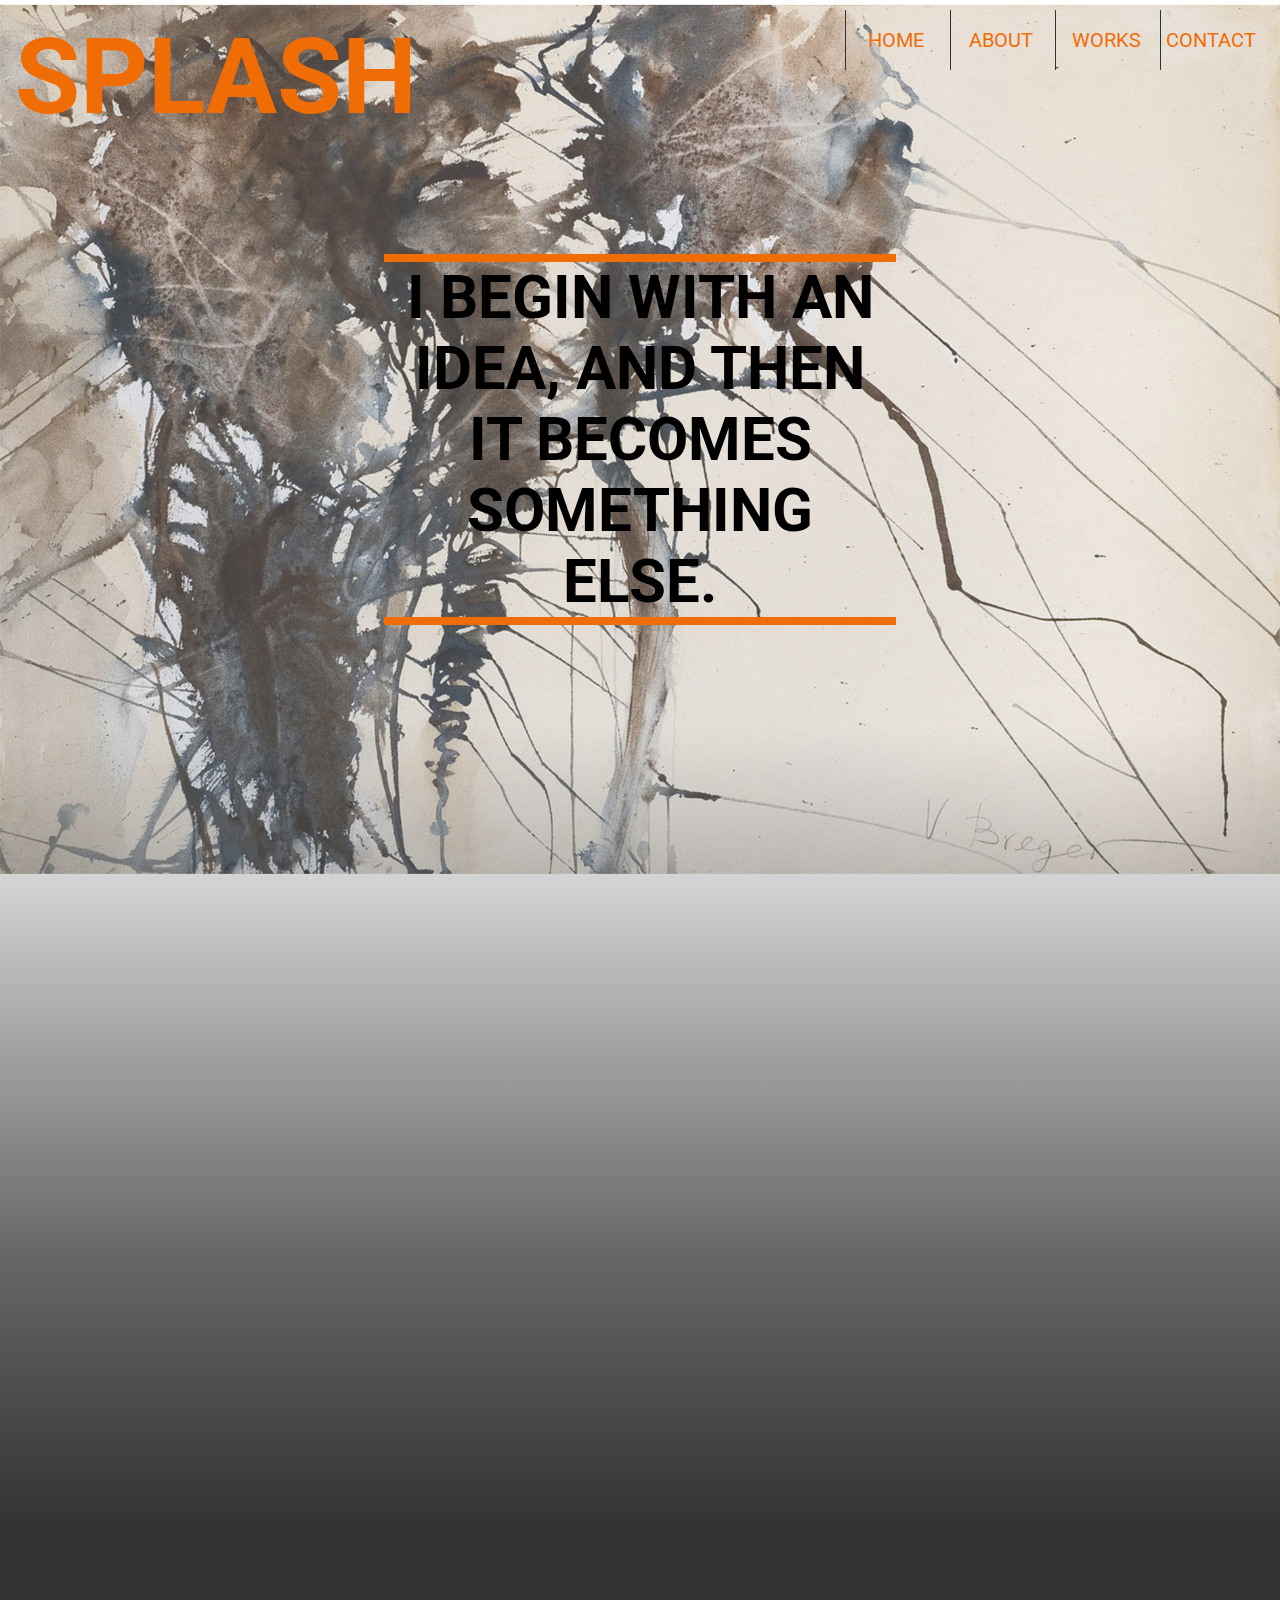
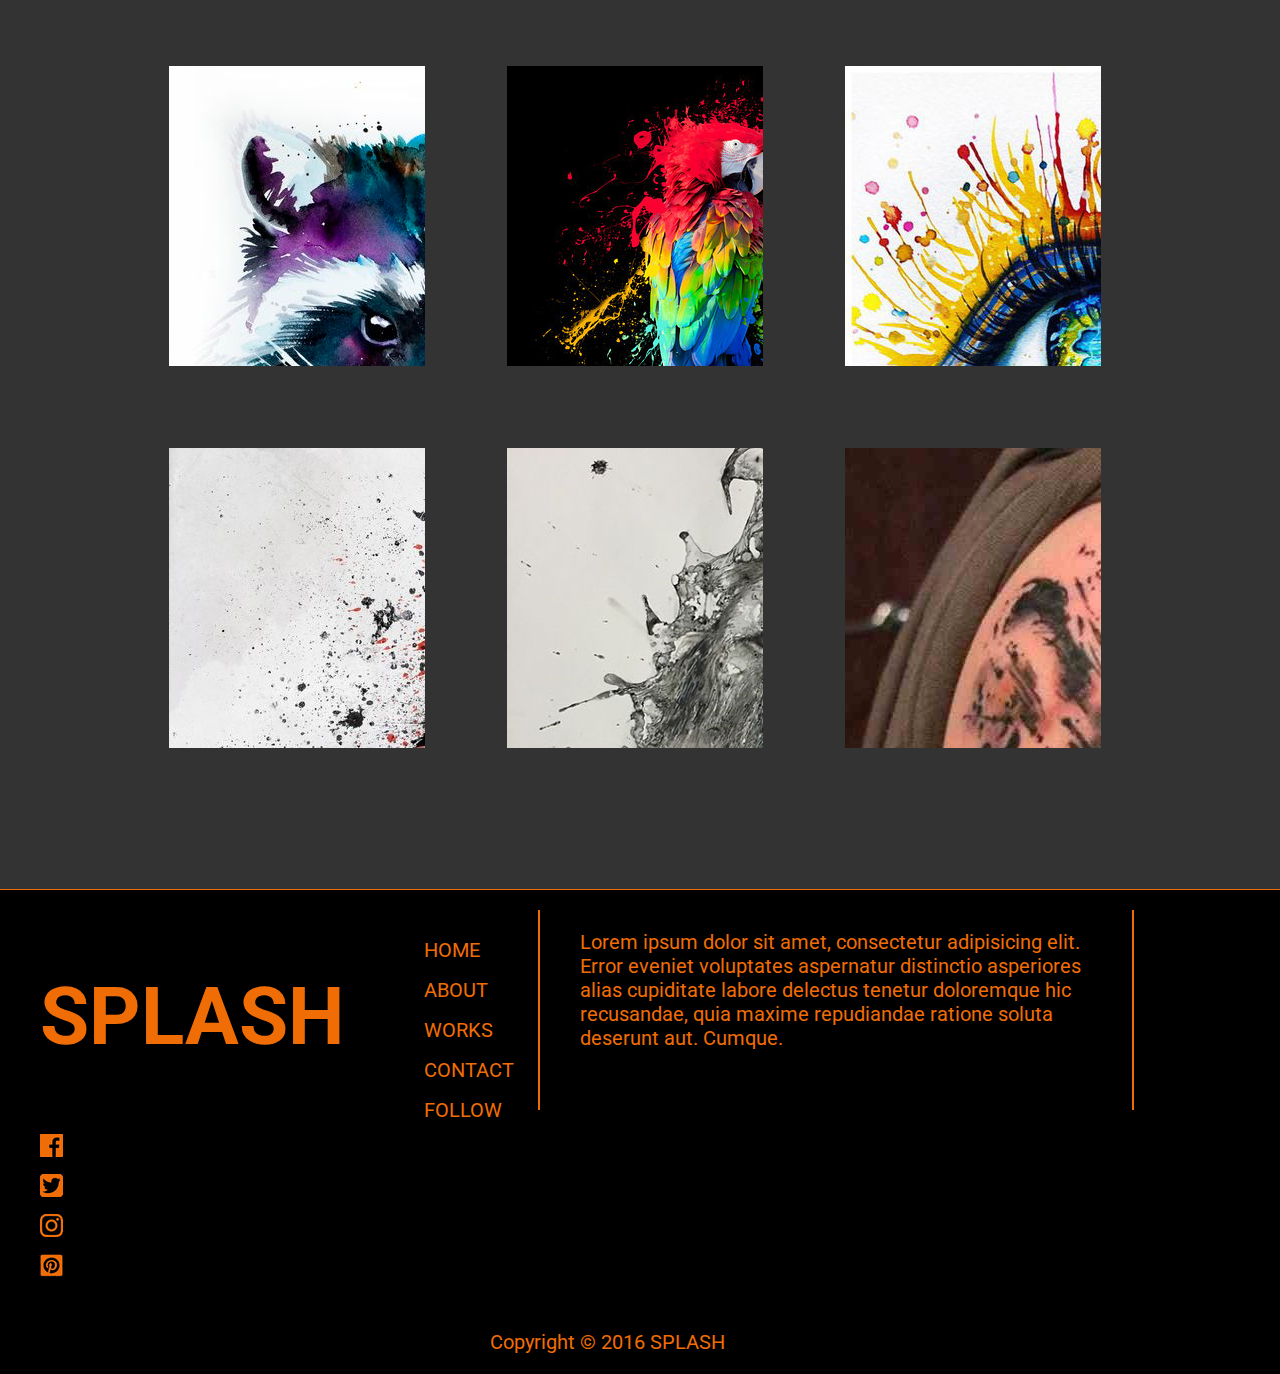
<file: index.html>
<!DOCTYPE html>
<html lang="en" style="background: url(img/Elephant-Ink-Trans.jpg) no-repeat center center fixed; 
	background-size: cover;">
<head>
	<meta charset="UTF-8">
	<title>Splash | Homepage</title>
	<meta name="description" content="This is my lovely splash website">
	<meta name="keywords" content="splash,art,animals,watercolour">
	<link href="https://fonts.googleapis.com/css?family=Roboto" rel="stylesheet">
	<link rel="stylesheet" href="css/styles.css">
</head>
<body>
<header class="clearfix">
	<nav>
		<div id="logo">
			<a href="index.html"><h1>SPLASH</h1></a>
		</div>
		<ul>
			<li><a href="index.html">HOME</a></li>
			<li><a href="about.html">ABOUT</a></li>
			<li><a href="gallery.html">WORKS</a></li>
			<li><a href="contact.html">CONTACT</a></li>
		</ul>
	</nav>
</header>
<div id="content">
	<div id="top-box">
		<h1>I BEGIN WITH AN IDEA,
	AND THEN IT BECOMES SOMETHING ELSE.</h1>	
	</div>
</div>
<div id="middle">
	
</div>
<div id="after-middle">
	<div class="row clearfix">
		<div>
			<a href="WORKS"> <img src="img/Images/Media/Animals/Racoon.jpg" alt=""> </a>
		</div> 
		<div>
			<a href="WORKS"> <img src="img/Images/Media/Paint/Bird.jpg" alt=""> </a>
		</div>
		<div>
			<a href="WORKS"> <img src="img/Images/Media/Watercolour/Eye.jpg" alt=""> </a> 
		</div>

	</div>
	<div class="row clearfix">
		<div>
			<a href="WORKS"> <img src="img/Images/Media/Comic/Deadpool.jpg" alt=""> </a>
		</div>
		<div>
			<a href="WORKS"> <img src="img/Images/Media/Ink/Glen-Ronald-lion.jpg" alt=""> </a>
		</div>
		<div>
			<a href="WORKS"> <img src="img/Images/Media/Tattoos/Wolf.jpg" alt=""> </a>
		</div>

	</div>

</div>
 <footer class="clearfix">
 	<div class="clearfix footer">
	 	<div>
	 		<strong>SPLASH</strong>	
	 	</div>
	 	<div>
	 		<ul>
				<li><a href="index.html">HOME</a></li>
				<li><a href="about.html">ABOUT</a></li>
				<li><a href="gallery.html">WORKS</a></li>
				<li><a href="contact.html">CONTACT</a></li>
				<li><a href="follow.html">FOLLOW</a></li>
			</ul>
	 	</div>
	 	<div>
	 		<p>Lorem ipsum dolor sit amet, consectetur adipisicing elit. Error eveniet voluptates aspernatur distinctio asperiores alias cupiditate labore delectus tenetur doloremque hic recusandae, quia maxime repudiandae ratione soluta deserunt aut. Cumque.</p>
	 	</div>
	 	<div>
		 	<ul>
			 	<li><a href=""><img src="img/facebook.png"></a></li>
			 	<li><a href=""><img src="img/twitter.png"></a></li>
			 	<li><a href=""><img src="img/instagram.png"></a></li>
			 	<li><a href=""><img src="img/pinterest.png"></a></li>
			 </ul>
		 </div>
	</div>
	<p class="copy">Copyright &copy; 2016 SPLASH</p> 
</footer>
</body>
</html>
</file>
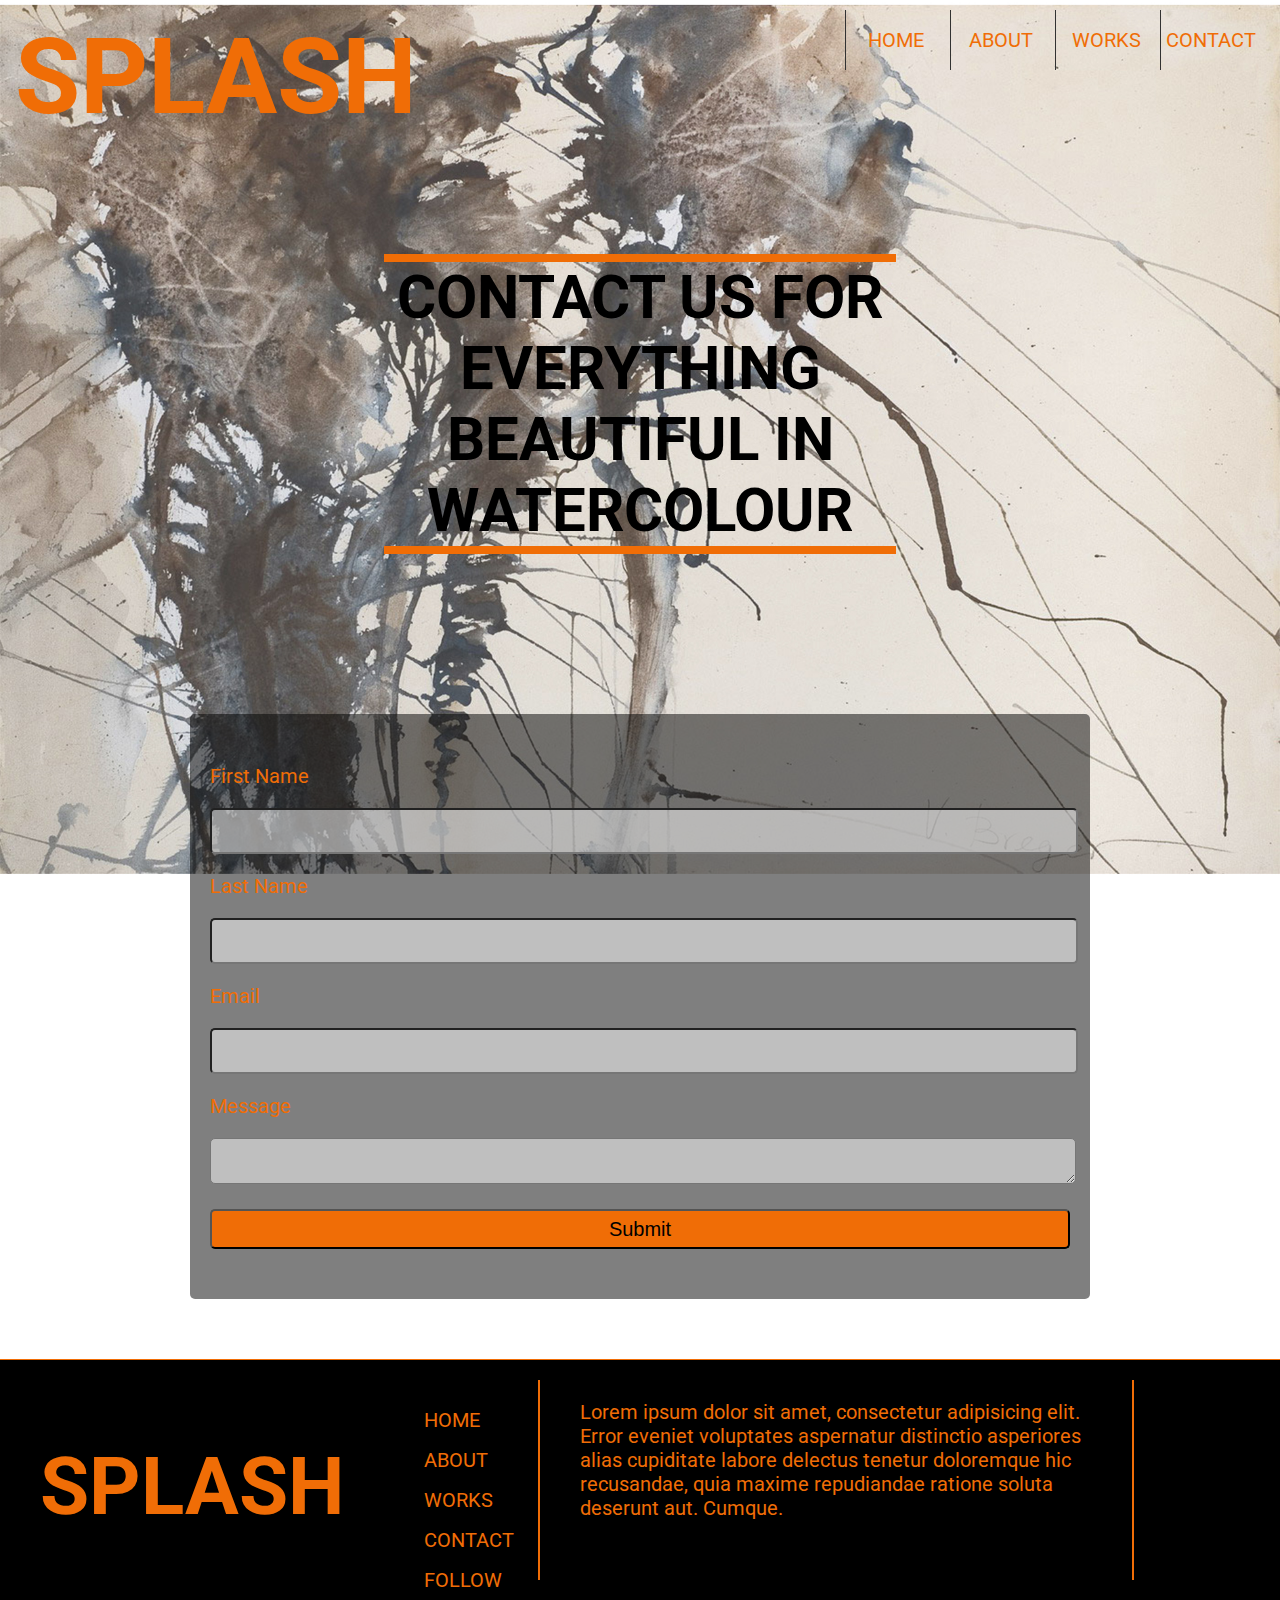
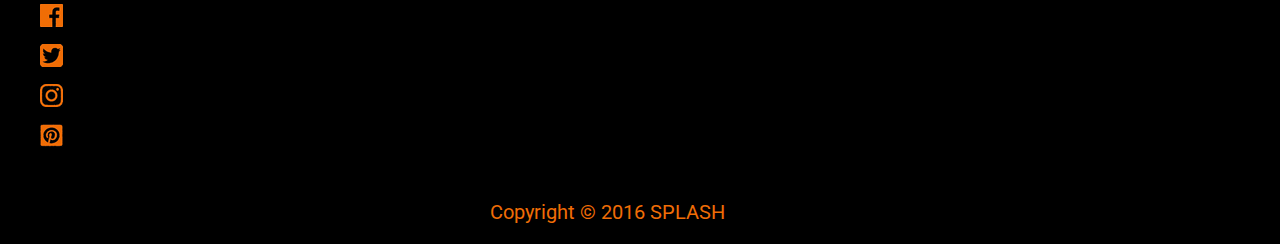
<file: contact.html>
<!DOCTYPE html>
<html lang="en" style="background: url(img/Elephant-Ink-Trans.jpg) no-repeat center center fixed; 
	background-size: cover;">
<head>
	<meta charset="UTF-8">
	<title>Splash | Homepage</title>
	<meta name="description" content="This is my lovely splash website">
	<meta name="keywords" content="splash,art,animals,watercolour">
	<link href="https://fonts.googleapis.com/css?family=Roboto" rel="stylesheet">
	<link rel="stylesheet" href="css/styles.css">
</head>
<body>
<header class="clearfix">
	<nav>
		<div id="logo">
			<a href="index.html"><h1>SPLASH</h1></a>
		</div>
		<ul>
			<li><a href="index.html">HOME</a></li>
			<li><a href="about.html">ABOUT</a></li>
			<li><a href="gallery.html">WORKS</a></li>
			<li><a href="contact.html">CONTACT</a></li>
		</ul>
	</nav>
</header>
<div id="content">
	<div id="top-box">
		<h1>CONTACT US FOR EVERYTHING BEAUTIFUL IN WATERCOLOUR</h1>
	</div>	
</div>
<div>
	<form>
		<div>
			<label>First Name</label>
		</div>
		<div>	
			<input type="text" name="">	
		</div>
		<div>
			<label>Last Name</label>	
		</div>
		<div>	
			<input type="text" name="">	
		</div>
		<div>
			<label>Email</label>	
		</div>
		<div>
			<input type="text" name="">	
		</div>
		<div>
			<label>Message</label>	
		</div>	
		<div>	
			<textarea></textarea>
		</div>
		<div>
			<input type="submit" name="" id="submit">	
		</div>
	</form>
</div>
<footer class="clearfix">
 	<div class="clearfix footer">
	 	<div>
	 		<strong>SPLASH</strong>	
	 	</div>
	 	<div>
	 		<ul>
				<li><a href="index.html">HOME</a></li>
				<li><a href="about.html">ABOUT</a></li>
				<li><a href="gallery.html">WORKS</a></li>
				<li><a href="contact.html">CONTACT</a></li>
				<li><a href="follow.html">FOLLOW</a></li>
			</ul>
	 	</div>
	 	<div>
	 		<p>Lorem ipsum dolor sit amet, consectetur adipisicing elit. Error eveniet voluptates aspernatur distinctio asperiores alias cupiditate labore delectus tenetur doloremque hic recusandae, quia maxime repudiandae ratione soluta deserunt aut. Cumque.</p>
	 	</div>
	 	<div>
		 	<ul>
			 	<li><a href=""><img src="img/facebook.png"></a></li>
			 	<li><a href=""><img src="img/twitter.png"></a></li>
			 	<li><a href=""><img src="img/instagram.png"></a></li>
			 	<li><a href=""><img src="img/pinterest.png"></a></li>
			 </ul>
		 </div>
	</div>
	<p class="copy">Copyright &copy; 2016 SPLASH</p> 
</footer>
</body>
</html>
</file>
<file: css/styles.css>
html { 
	
}

body {
	font-size: 20px;
	font-family: 'Roboto', sans-serif;
	margin: 0;
}

a {
	text-decoration: none;
}

#logo {
	width: 320px;
	float: left;
}

#logo h1 {
	color: #f06d06;
	font-size: 5.3em;
	margin: 15px;
}

nav {
	width: 100%;
}

nav ul {
	padding: 0 10px 0 0;
	float: right;
	margin: 10px;
	height: 4em;
}

nav ul li {
	list-style: none;
	display: inline-block;
	border-left: 1px solid #323232;
	box-sizing: border-box;
	width: 100px;
	text-align: center;
}

nav ul li a {
	color: #f06d06;
	line-height: 3em;
	vertical-align: text-bottom;
	display: block;
	width: 100px;
}

nav ul li a:hover {
	color: #f06d06;
	background: rgba(0,0,0,0.5);
}

#content {
	width: 80%;
	margin: 0 auto;
	

}

#top-box {
	padding: 100px 0;

}

#top-box h1 {
	text-align: center;
	font-size: 3em;
	width: 50%;
	margin: 0 auto;
	border-top: 8px solid #f06d06;
	border-bottom: 8px solid #f06d06;

}

#middle {
	width: 100%;
	height: 800px;
	background-image:
    linear-gradient(
      rgba(0,0,0,0), rgba(0,0,0,0.3) ,rgba(0,0,0,0.6),rgba(0,0,0,0.8)
    );
}

#middle-gal {
	width: 100%;
	height: 200px;
	background-image:
    linear-gradient(
      rgba(0,0,0,0), rgba(0,0,0,0.3) ,rgba(0,0,0,0.6),rgba(0,0,0,0.8)
    );
}

#after-middle {
	width: 100%;
	min-height: 500px;
	background: rgba(0,0,0,0.8);
	padding: 100px 0;
	color: #f06d06;
}

.row {
	width: 80%;
	margin: 0 auto;
}
.row div {
	width: 25%;
	float: left;
	overflow: hidden;
	height: 300px;
	margin: 4%;
	text-align: center;
}

footer {
	border-top: 1px solid #f06d06;
	background: black;
	color: #f06d06;
	padding-top: 20px;
}

.footer div {
	float: left;
	height: 200px;
}

.footer div:first-child {
	width: 30%;
}

.footer div:nth-child(3) {
	width: 40%;
	padding: 0 40px;
}

.footer div:last-child,
.footer div:nth-child(2) {
	width: 12%;
}

.footer div:nth-child(2),
.footer div:nth-child(3) {
	border-right: 2px solid #f06d06;
}
 
.footer div:first-child {
	text-align: center;
}

.footer strong {
	font-size: 4em;
	margin-top: 60px;
	display: block;
}

.footer ul {
	list-style: none;

}

.footer ul a {
	color: #f06d06;
	display: block;
	line-height: 40px
}


.footer ul a:hover {
	color: #ffffff;
}

.footer ul a:hover {
	color: #ffffff;
}

.copy {
	width: 300px;
	margin: 20px auto;
}

form {
	width: 900px;
	margin: 60px auto;
	background: rgba(0,0,0,0.5);
	padding: 30px 0;
	border-radius: 5px;
}

form div {
	margin: 20px;
}

form input, form textarea {
	width: 100%;
	height: 40px;
	border-radius: 5px;
	background: rgba(255,255,255,0.5);
	font-size: 20px;
}

form label {
	color: #f06d06;
}

#submit {
	background: #f06d06;
}


/* ------------ clearfix area -------------   */

.clearfix:before,
.clearfix:after {
    content: "";
    display: table;
} 
.clearfix:after {
    clear: both;
}
</file>
